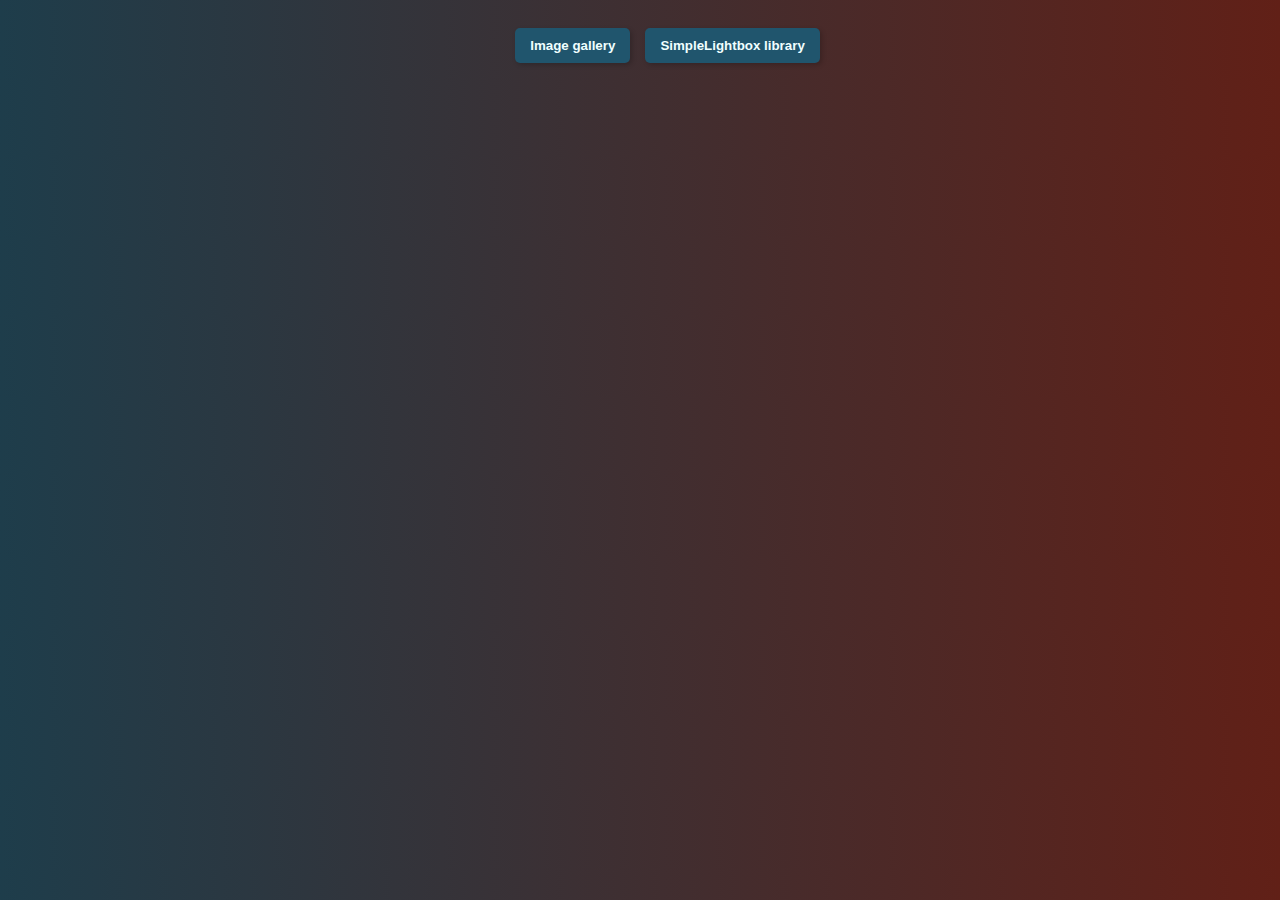
<file: index.html>
<!DOCTYPE html>
<html lang="en">

<head>
  <meta charset="UTF-8" />
  <meta name="viewport" content="width=device-width, initial-scale=1.0" />
  <meta http-equiv="X-UA-Compatible" content="ie=edge" />
  <title>Homework 7</title>
  <link rel="stylesheet" href="css/common.css" />
</head>

<body>
  <ul class="list">
    <li class="item"><a href="01-gallery.html"><button>Image gallery</button></a>
    </li>
    <li class="item"><a href="02-lightbox.html"><button>SimpleLightbox library</button></a></li>
  </ul>
</body>

</html>
</file>
<file: css/common.css>
* {
  box-sizing: border-box;
}

body {
  margin: 16px;
  font-family: -apple-system, BlinkMacSystemFont, 'Segoe UI', Roboto, Oxygen,
    Ubuntu, Cantarell, 'Open Sans', 'Helvetica Neue', sans-serif;
  -webkit-font-smoothing: antialiased;
  -moz-osx-font-smoothing: grayscale;
  /* background-color: #fafafa; */
  color: #212121;
  line-height: 1.5;
  background: linear-gradient(to right, #1e3d4b, #612017);
}

input {
  padding: 8px;
  font: inherit;
}

button {
  padding: 8px 12px;
  cursor: pointer;
}



/*  */
ul {
  list-style: none;
}


.btn {
  margin-left: 48%;
}

.list {
  padding-left: 40%;
  padding-top: 1%;
  display: flex;
  gap: 15px;
}


button {
  color: azure;
  background: #20556d;
  font-weight: 700;
  border: none;
  padding: 10px 15px;
  border-radius: 5px;
  box-shadow: 2px 2px 5px rgba(0, 0, 0, 0.2);
  transition: transform 0.5s, box-shadow 0.5s, color 0.5s, background-color 0.7s;
}

button:hover {
  transform: scale(1.1);
  box-shadow: 4px 4px 8px rgba(0, 0, 0, 0.3);
  background-color: beige;
  color: #1e3d4b;
}
</file>
